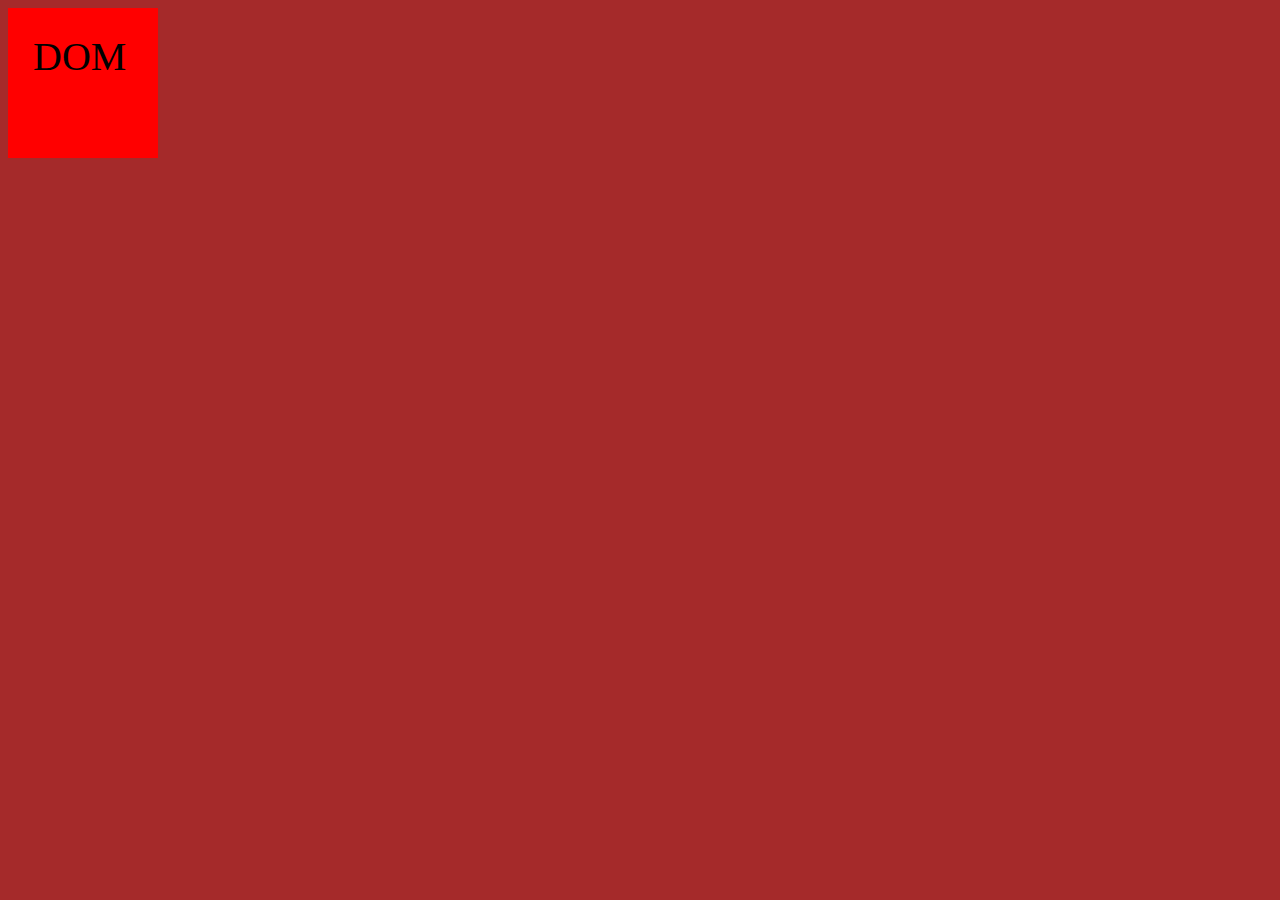
<file: ex002/index.html>
<!DOCTYPE html>
<html lang="pt-BR">
<head>
    <meta charset="UTF-8">
    <meta name="viewport" content="width=device-width, initial-scale=1.0">
    <link rel="stylesheet" href="style.css">
    <title>DOM</title>
</head>

<body>

<div id=area> 
DOM
</div>

<script>
var a = window.document.getElementById('area')
a.addEventListener('click', clicar)
a.addEventListener('mouseenter', entrar)
a.addEventListener('mouseout', sair)

        function clicar(){
            a.innerText = 'Nada!'
            a.style.background = 'white'
        }

        function entrar() {
            a.innerText = 'Olá!'
            a.style.background = 'grey'
        } 

        function sair() {
            a.innerText = 'Adeus!'
            a.style.background = 'red'
        }
</script>

</body>
</html>
</file>
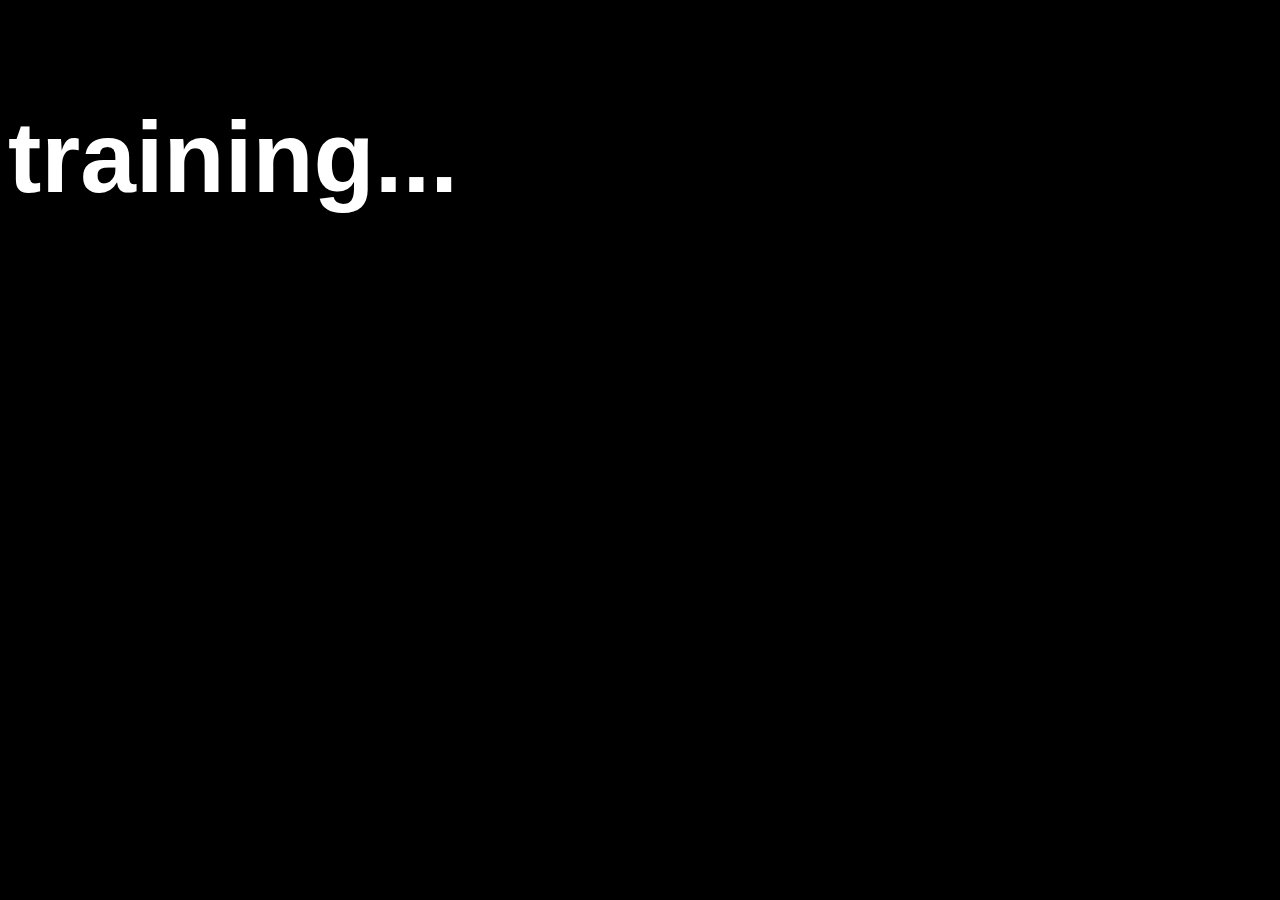
<file: ex001/ex001.html>
<!DOCTYPE html>
<html lang="pt-br">
<head>
    <meta charset="UTF-8">
    <meta name="viewport" content="width=device-width, initial-scale=1.0">
    <link rel="js" href="ex001.js">
    <link rel="stylesheet" href="ex001.css">
    <link rel="shorcut icon" href="hnet.com-image.ico">
    <title>ex001</title>
</head>
<body>
<strong> <p>training...</p> </strong>
    <script>
 var nome = window.prompt("qual é seu nome?")
 window.alert("É um grande prazer te conhecer, "+ nome) 
 var n1 = Number(window.prompt('Digite um número: ')) // string to number... varN1
 var n2 = Number(window.prompt('Digite outro número:')) //String to number... varN2
 var s = n1 + n2 //criei essa variável pra somar os dois númberos
 window.alert(`A soma entre ${n1} e ${n2} valores é + ${s}`) //concactação
 var k = (n1 + n2 > n1 - n2) //criei uma variável entre uma soma e uma subtração
 window.alert(`A soma ${n1} + ${n2} é maior que a subtração ${n1} - ${n2} da qual é: ${k} `)

 
    </script>

</body>
</html>
</file>
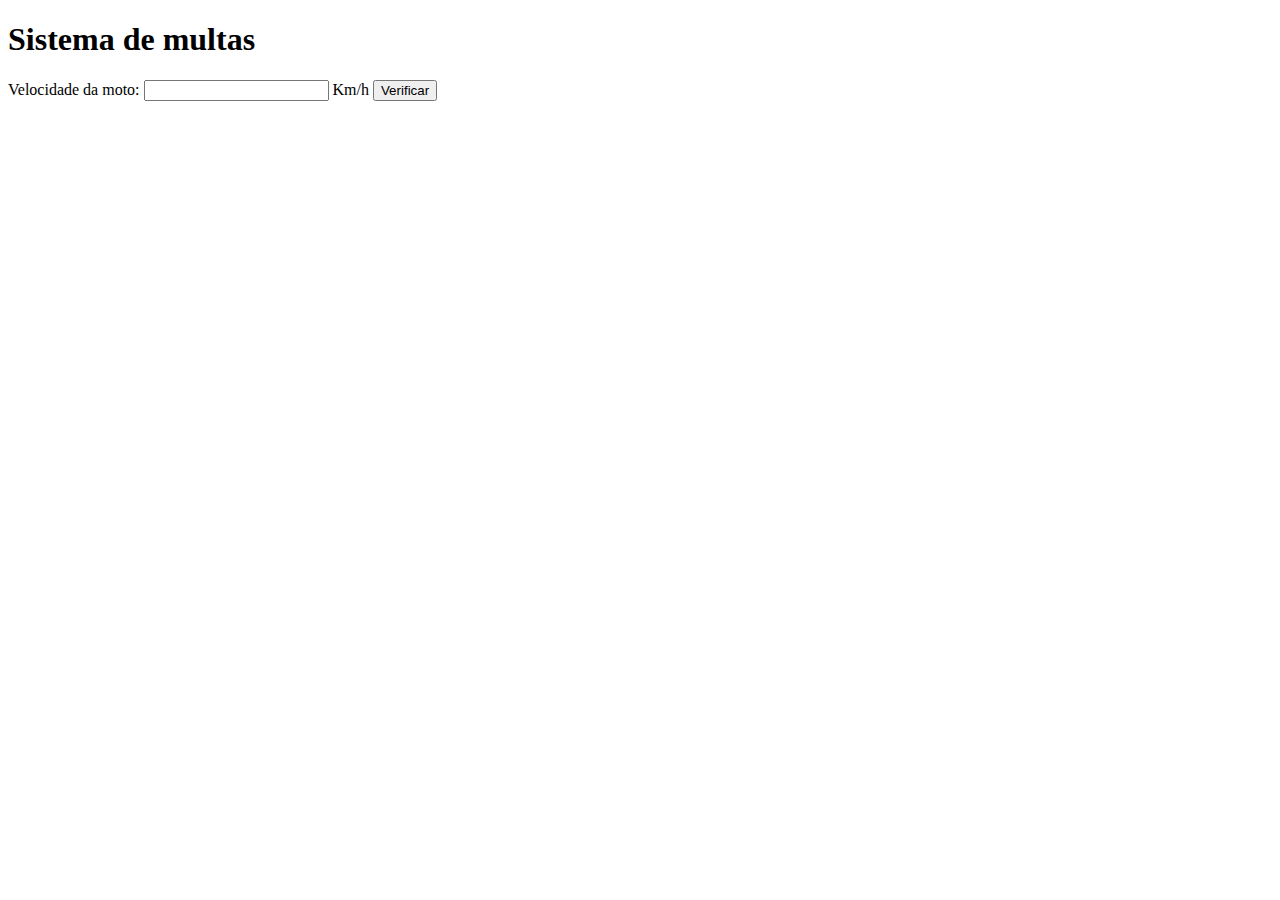
<file: ex006/ex006.html>
<!DOCTYPE html>
<html lang="pt-br">
<head>
    <meta charset="UTF-8">
    <meta http-equiv="X-UA-Compatible" content="IE=edge">
    <meta name="viewport" content="width=device-width, initial-scale=1.0">
    <title>DETRAN</title>
</head>
<body>
    <h1>Sistema de multas</h1>
    Velocidade da moto: <input type="number" name="txtvel" id="txtvel"> Km/h
    <input type="button" value="Verificar" onclick="calcular()">
    <div id="res">

    </div>
    <script>
            function calcular() {
        var txtv = window.document.querySelector('input#txtvel')
        var res = windows.document.querySelector('div#res')
        var vel = Number(txtv.value)
        res.innerHTML = `Sua velocidade atual é de ${vel}Km/h`
    
    }
    </script>   

</body>
</html>
</file>
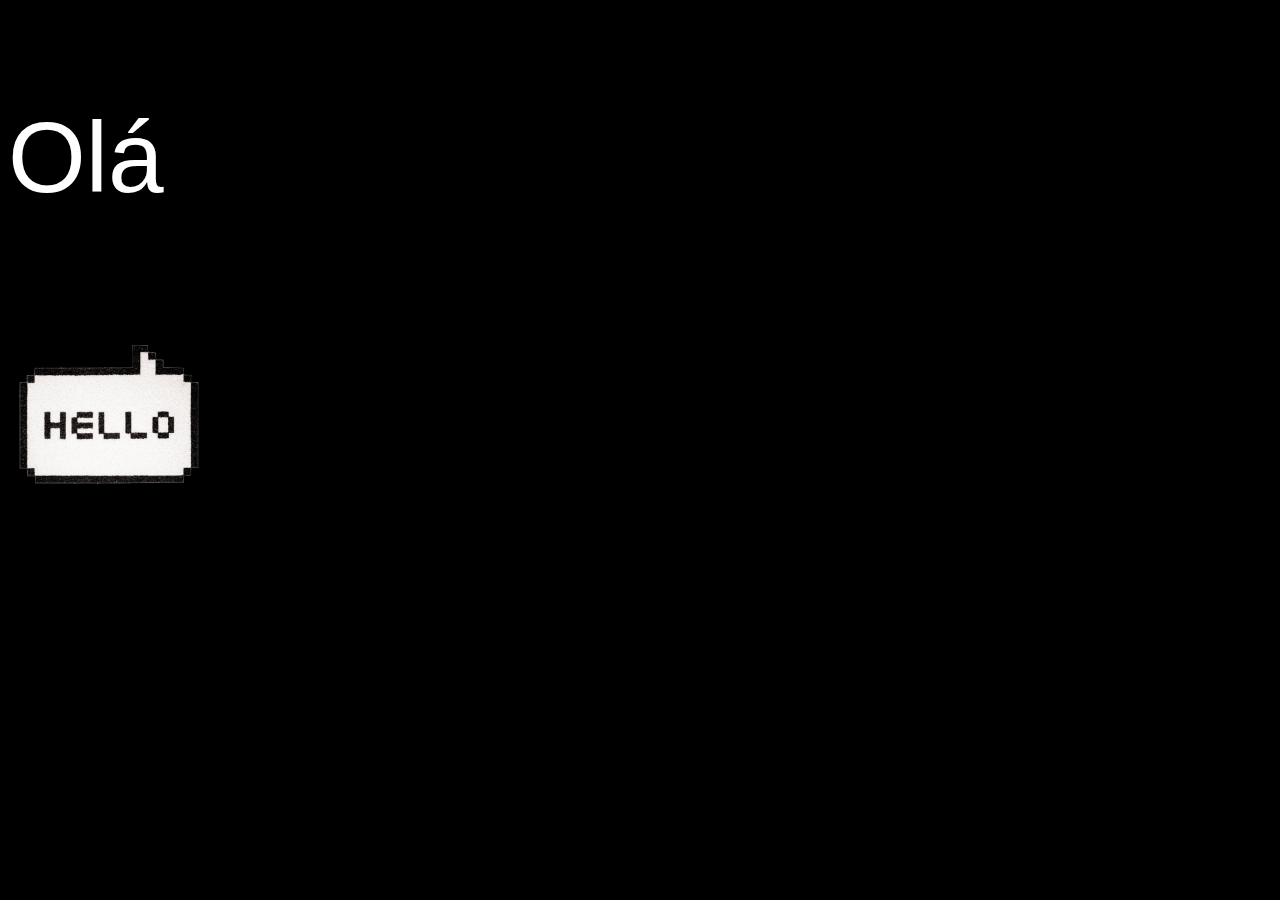
<file: exercicios/ex001.html>
<!DOCTYPE html>
<html lang="pt-br">
<head>
    <meta charset="UTF-8">
    <meta name="viewport" content="width=device-width, initial-scale=1.0">
    <link rel="js" href="ex001.js">
    <link rel="stylesheet" href="ex001.css">
    <link rel="shorcut icon" href="hnet.com-image.ico">
    <title>ex001</title>
</head>
<body>
    <p>Olá</p>
    <img src="hello.png" alt="hello">
    <script>
        window.confirm("do u is of Lapon?!")
        window.prompt("U name?");
    </script>

</body>
</html>
</file>
<file: ex002/style.css>
body{
    background-color: brown;
}

#area{
        background-color: red;
        height: 100px;
        width: 100px;  
        padding: 25px;
        font-size: 40px;
}
</file>
<file: ex001/ex001.css>
body{
    background-color: black;
}

p{
    color: white;
    font-size: 100px;
    font-family: Arial, Helvetica, sans-serif;
}
</file>
<file: exercicios/ex001.css>
body{
    background-color: black;
}

p{
    color: white;
    font-size: 100px;
    font-family: Arial, Helvetica, sans-serif;
}
</file>
